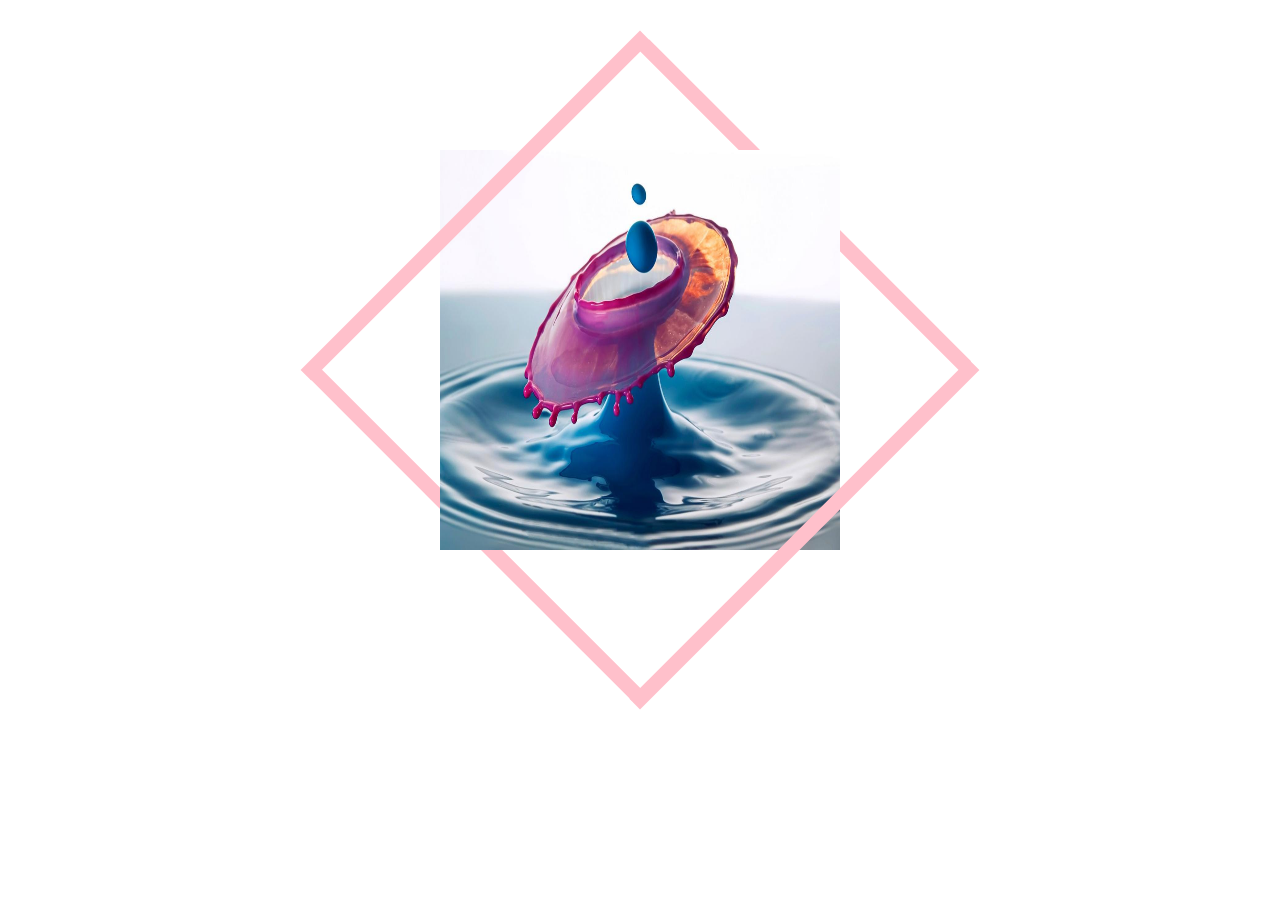
<file: Task1/task1.html>
<!DOCTYPE html>
<html lang="en">
<head>
    <meta charset="UTF-8">
    <meta name="viewport" content="width=device-width, initial-scale=1.0">
    <link rel="stylesheet", href="task1.css" />
    <title>Document</title>
</head>
<body>
    <img src="./8d2397b5.jpg">
    <div class="z-1"></div><div class="z-3"></div>
</body>
</html>
</file>
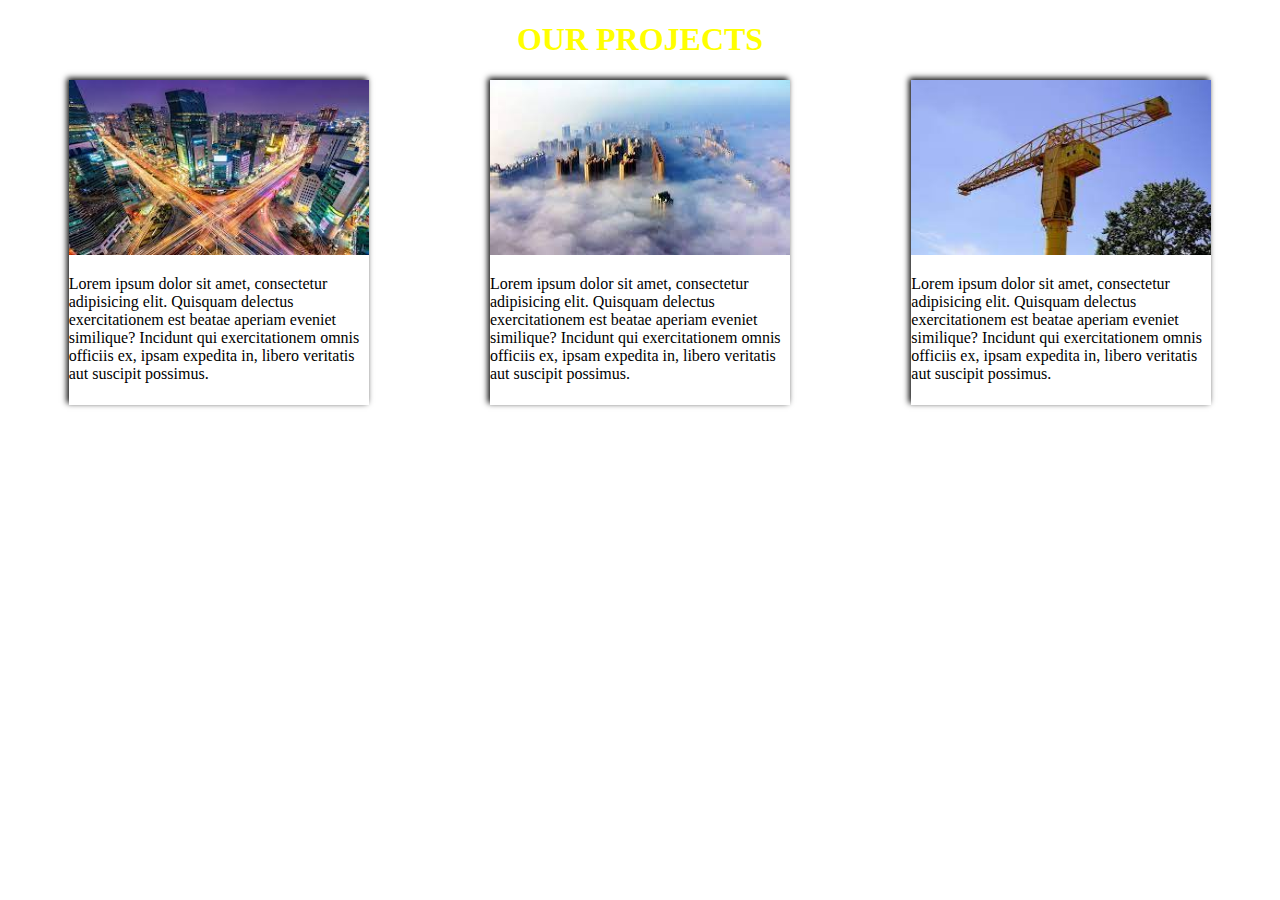
<file: Task2/task2.html>
<!DOCTYPE html>
<html lang="en">
<head>
    <meta charset="UTF-8">
    <meta name="viewport" content="width=device-width, initial-scale=1.0">
    <link rel="stylesheet", href="task2.css" />
    <title>Document</title>
</head>
<body>
    <h1>OUR PROJECTS</h1>
    <div class="flex">
        <div class="inline-block">
            <div class="main1">
                <img src="./Megacity.jpeg">
                <p>Lorem ipsum dolor sit amet, consectetur adipisicing elit. Quisquam delectus 
                exercitationem est beatae aperiam eveniet similique? Incidunt qui exercitationem
                omnis officiis ex, ipsam expedita in, libero veritatis aut suscipit possimus.</p>
                <div class="background1">
                    <div class="Describing">
                        <p class="center">Southwestern, United States</p>
                        <p class="project">Project 1</p>
                        <p>Lorem ipsum dolor sit amet, consectetur adipisicing elit. Quisquam delectus 
                            exercitationem est beatae aperiam eveniet similique? Incidunt qui exercitationem
                            omnis officiis ex, ipsam expedita in, libero veritatis aut suscipit possimus.
                            Lorem ipsum dolor sit amet, consectetur adipisicing elit.
                            Cumque, reiciendis.
                        </p>
                    </div>
                </div>
            </div>
        </div>
        <div class="inline-block">
            <div class="main2">
                <img src="./sky-photo.jpeg">
                <p>Lorem ipsum dolor sit amet, consectetur adipisicing elit. Quisquam delectus 
                exercitationem est beatae aperiam eveniet similique? Incidunt qui exercitationem
                omnis officiis ex, ipsam expedita in, libero veritatis aut suscipit possimus.</p>
                <div class="background2">
                    <div class="Describing">
                        <p class="center">Southwestern, United States</p>
                        <p class="project">Project 2</p>
                        <p>Lorem ipsum dolor sit amet, consectetur adipisicing elit. Quisquam delectus 
                            exercitationem est beatae aperiam eveniet similique? Incidunt qui exercitationem
                            omnis officiis ex, ipsam expedita in, libero veritatis aut suscipit possimus.
                            Lorem ipsum dolor sit amet, consectetur adipisicing elit.
                            Cumque, reiciendis.
                        </p>
                    </div>
                </div>
            </div>
        </div>
        <div class="inline-block">
            <div class="main3">
                <img src="./Crain.jpeg">
                <p>Lorem ipsum dolor sit amet, consectetur adipisicing elit. Quisquam delectus 
                exercitationem est beatae aperiam eveniet similique? Incidunt qui exercitationem
                omnis officiis ex, ipsam expedita in, libero veritatis aut suscipit possimus.</p>
                <div class="background3">
                    <div class="Describing">
                        <p class="center">Southwestern, United States</p>
                        <p class="project">Project 2</p>
                        <p>Lorem ipsum dolor sit amet, consectetur adipisicing elit. Quisquam delectus 
                            exercitationem est beatae aperiam eveniet similique? Incidunt qui exercitationem
                            omnis officiis ex, ipsam expedita in, libero veritatis aut suscipit possimus.
                            Lorem ipsum dolor sit amet, consectetur adipisicing elit.
                            Cumque, reiciendis.
                        </p>
                    </div>
                </div>
            </div>
        </div>
    </div>
</body>
</html>
</file>
<file: Task1/task1.css>
body{
    display: flex;
    justify-content: center;
    margin: 150px;
}
img{
    width: 400px;
    height: 400px;
    z-index: 2;
}
.z-1{
    width: 455px;
    height: 450px;
    z-index: 1;
    border-top: 15px solid pink;
    border-bottom: 15px solid pink;
    position: absolute;
    top: 130px;
    transform: rotate(45deg);
}
.z-3{
    width: 480px;
    height: 450px;
    z-index: 3;
    top: 130px;
    border-top: 15px solid pink;
    border-bottom: 15px solid pink;
    position: absolute;
    transform: rotate(-45deg);
}
</file>
<file: Task2/task2.css>
.flex{
    display: flex;
    flex-direction: row;
    justify-content: space-around;
}
h1{
    color: yellow;
    text-align: center;
}
.inline-block{
    width: 300px;
    height: 325px;
    box-shadow: -2px -2px 6px black;
}
img{
    width: 300px;
    height: 175px;
}
.project{
    text-align: center;
    background-color: yellow;
}
.main1, .main2, .main3{
    overflow: hidden;
}
.background1{
    position: absolute;
    width: 300px;
    height: 325px;
    top: -25em;
    left: 6.9em;
    transition: all 1s;
    background-image: url("./Megacity.jpeg");
    background-size: cover;
}
.background2{
    position: absolute;
    width: 300px;
    height: 325px;
    top: -25em;
    left: 38.6em;
    transition: all 1s;
    background-image: url("./sky-photo.jpeg");
    background-size: cover;
}
.background3{
    position: absolute;
    width: 300px;
    height: 325px;
    top: -25em;
    left: 70.3em;
    transition: all 1s;
    background-image: url("./Crain.jpeg");
    background-size: cover;
}
.Describing{
    background-color: rgba(128, 128, 128, 0.413);
    width: 300px;
    height: 325px;
    position: absolute;
}
.main1:hover{
    .background1{
        top: 5.1em;
        left: 6.9em;
    }
}
.main2:hover{
    .background2{
        top: 5em;
        left: 38.6em;
    }
}
.main3:hover{
    .background3{
        top: 5em;
        left: 70.3em;
    }
}
.center{
    text-align: center;
}
</file>
